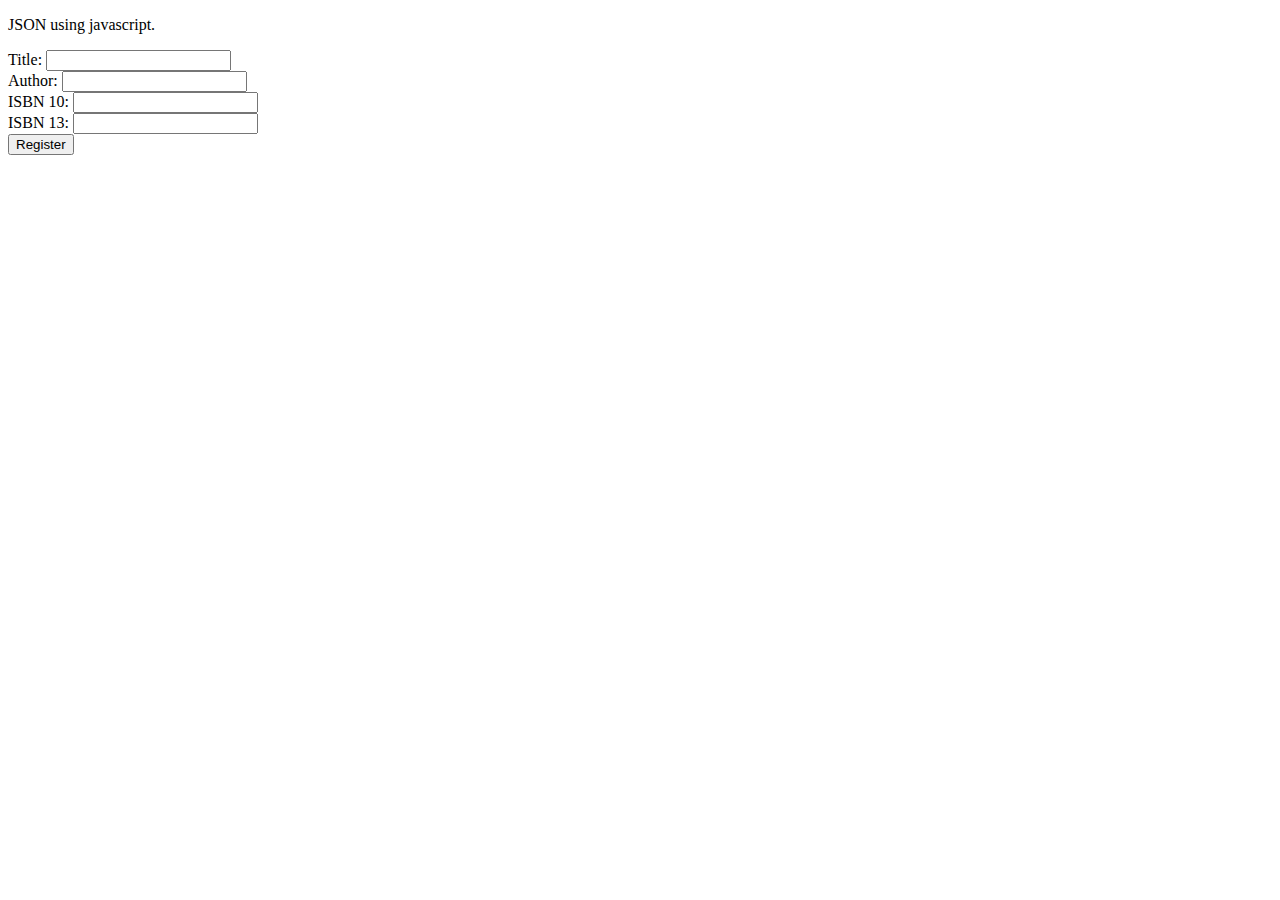
<file: html/test/json.html>
<!DOCTYPE html>
<html>
<head>
	<meta charset="utf-8" />
	<title>One Facetious Pelican</title>
</head>

<p>JSON using javascript.</p>

<p id="test"></p>

<form method="post" action="addBook_Manager.php">
	<p>
		<label for="title">Title</label>: 
		<input type="text" name="title" id="title" required /><br />
		
		<label for="author">Author</label>: 
		<input type="text" name="author" id="author" required /><br />
		
		<label for="isbn10">ISBN 10</label>: 
		<input type="text" name="isbn10" id="isbn10" required /><br />
		
		<label for="isbn13">ISBN 13</label>: 
		<input type="text" name="isbn13" id="isbn13" required /><br />
		
		<input type="submit" value="Register" />
	</p>
</form>

<script type="text/javascript" src="http://code.jquery.com/jquery-3.2.1.min.js"
			  integrity="sha256-hwg4gsxgFZhOsEEamdOYGBf13FyQuiTwlAQgxVSNgt4="
			  crossorigin="anonymous"></script>
<!-- You can't use a script tag to load a script *and* put code in it at the same time.
You need one tag pair to load the script and an other one to write your code. -->

<script type="text/javascript">
//TODO: What happens if there is no match in the isbn database?
	$.getJSON("nemesis.json", function(data) {
	// console.log("data: " + data.index_searched);// Console is accessed via the developper's tools.
	// document.getElementById("test").innerHTML = "data: " + data.data[0].title_latin;
	document.getElementById("title").value = data.data[0].title_latin;
	document.getElementById("author").value = data.data[0].author_data[0].name;
	// TODO: rewrite the author name as Forename Name instead of Name, Surname.
	var pattern = new RegExp(/[A-Z]\w*/);// The pattern stops at the first non-alpha character.
	var res = pattern.exec(data.data[0].author_data[0].name);
	document.getElementById("test").innerHTML = res;

	document.getElementById("isbn10").value = data.data[0].isbn10;
	document.getElementById("isbn13").value = data.data[0].isbn13;
});


</script>

</html>
</file>
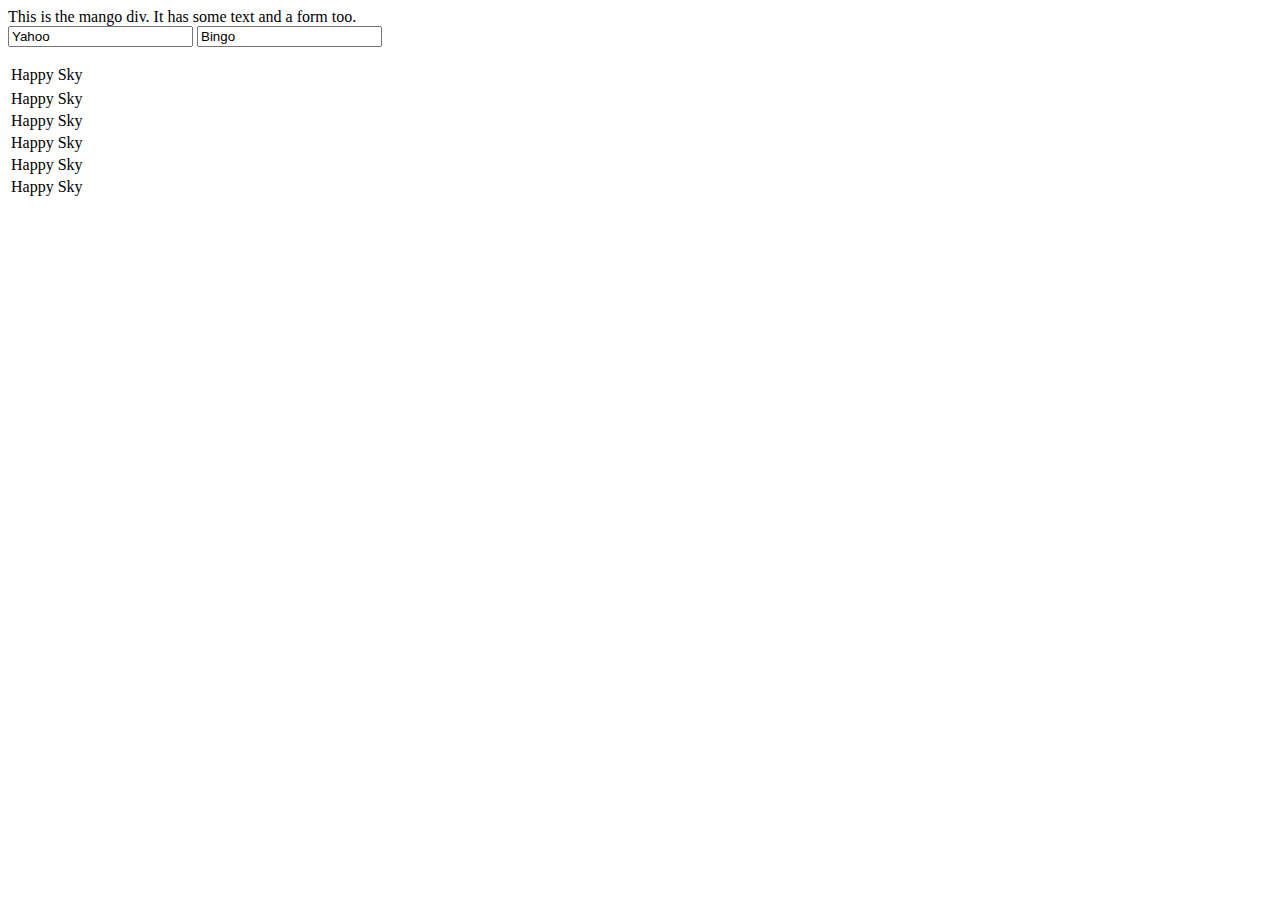
<file: html/test/sample.html>
<html>
    <body>
        <div id="mango">
            This is the mango div. It has some text and a form too.
            <form>
                <input type="text" name="first_name" value="Yahoo" />
                <input type="text" name="last_name" value="Bingo" />
            </form>
             
            <table class="inner">
                <tr><td>Happy</td><td>Sky</td></tr>
            </table>
        </div>
         
        <table id="data" class="outer">
            <tr><td>Happy</td><td>Sky</td></tr>
            <tr><td>Happy</td><td>Sky</td></tr>
            <tr><td>Happy</td><td>Sky</td></tr>
            <tr><td>Happy</td><td>Sky</td></tr>
            <tr><td>Happy</td><td>Sky</td></tr>
        </table>
    </body>
</html>
</file>
